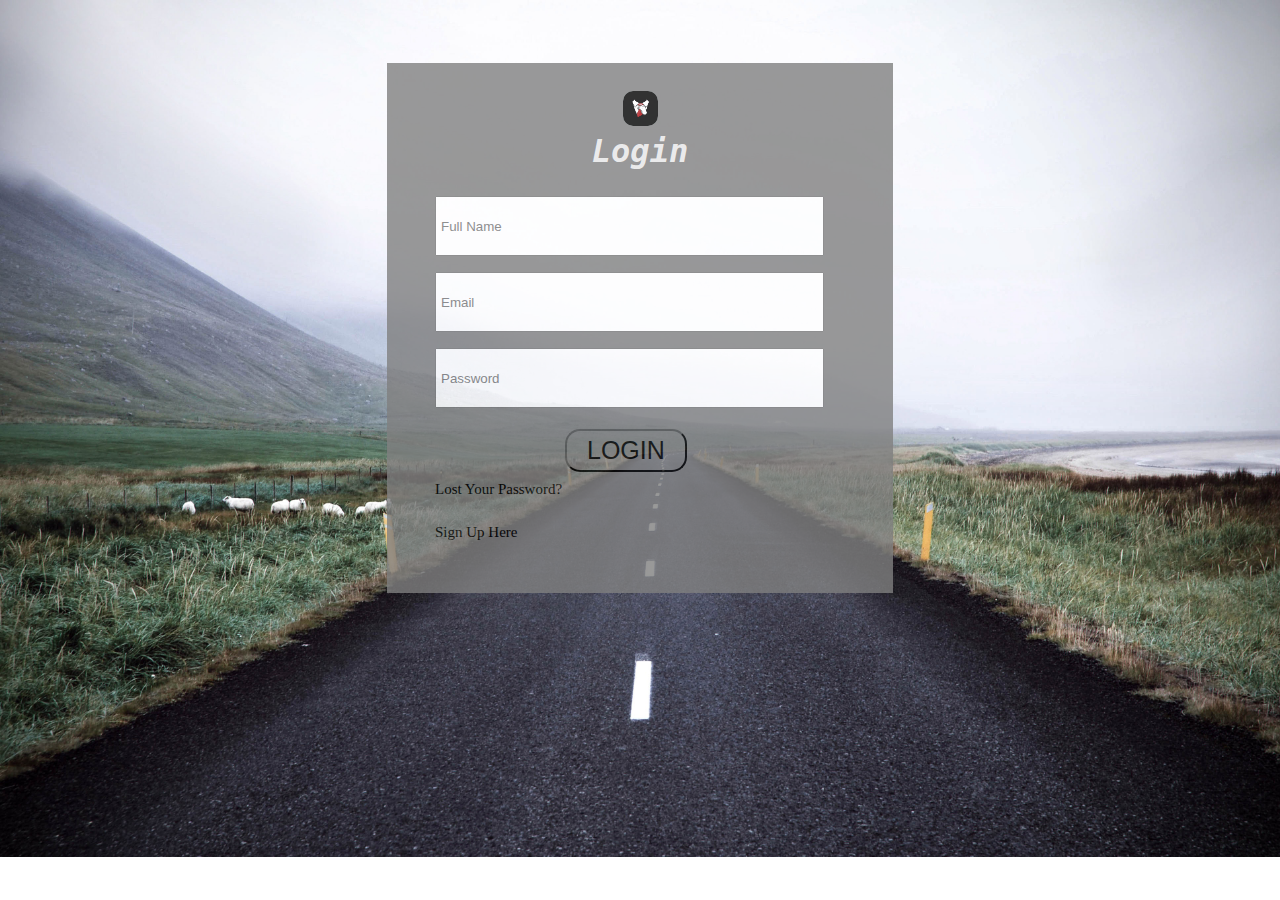
<file: index.html>
<!DOCTYPE html>
<html>
<head>
	<title>Login</title>
	<link rel="stylesheet" type="text/css" href="style.css">


</head>
<body>
	<div class="container">
		<div class="Login-From">
			
			<img src="nawer.jpg"  height="35" width="35"  class="login-img"  >
			<h2>Login</h2>
			<form>
				<input type="text" name="" placeholder="Full Name" class="Login-control">
				<input type="email" name="" placeholder="Email" class="Login-control">
				<input type="Password" placeholder="Password" class="Login-control">
				<input type="submit" value="Login" class="button">
				<br>
				<a href="lost.html">Lost Your Password?</a>
				<br>
				<br>
				<a href="signup.html">Sign Up Here</a>


			</form>
			
		</div>
		
	</div>


</body>
</html>
</file>
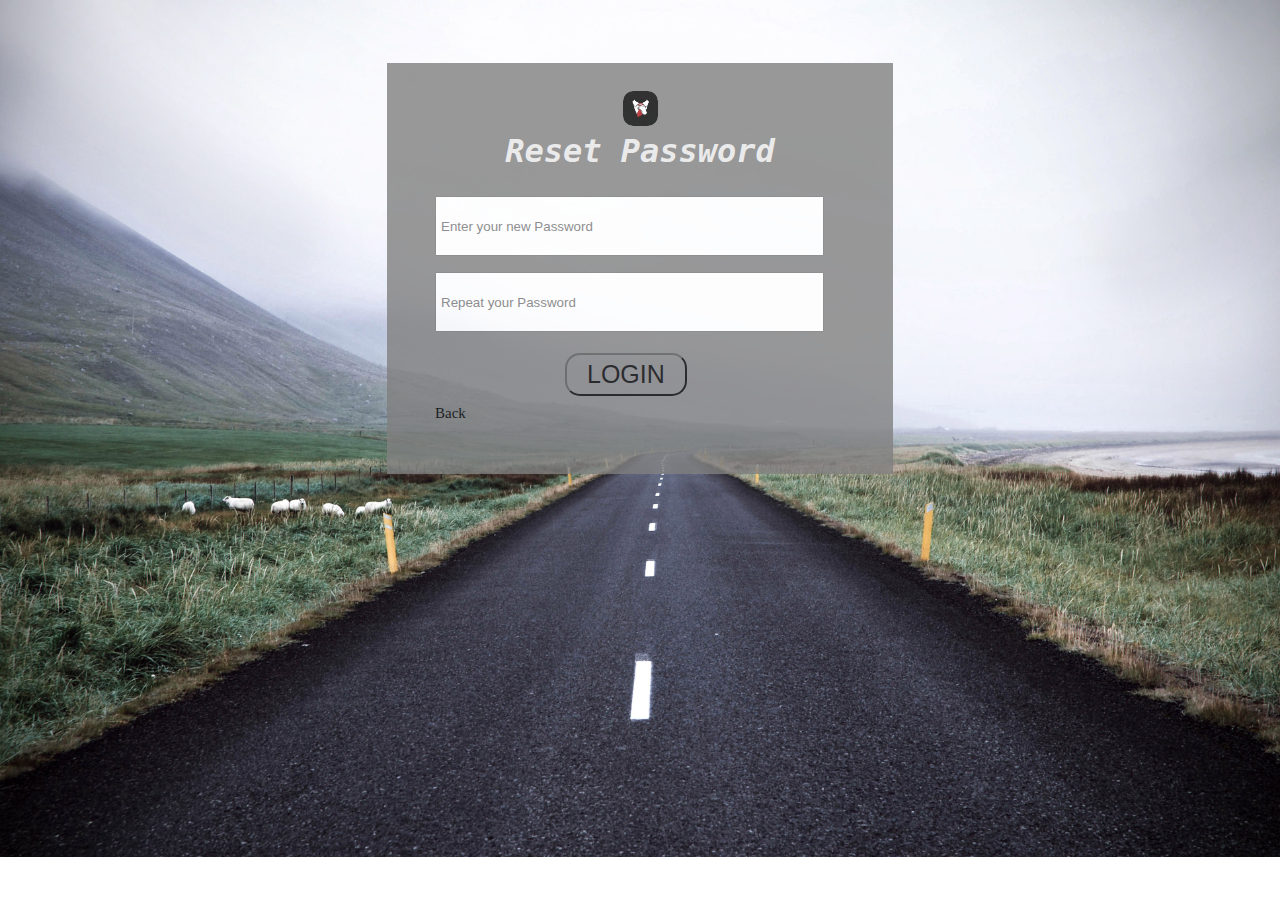
<file: lost.html>
<!DOCTYPE html>
<html>
<head>
	<title>Login</title>
	<link rel="stylesheet" type="text/css" href="style.css">


</head>
<body>
	<div class="container">
		<div class="Login-From">
			
			<img src="nawer.jpg"  height="35" width="35" class="login-img"  >
			<h2>Reset Password</h2>
			<form>
				
				<input type="Password" placeholder="Enter your new Password" class="Login-control">
				<input type="Password" placeholder="Repeat your Password" class="Login-control">
				<input type="submit" value="Login" class="button">
				<a href="login.html">Back</a>
</form>				
</div>
</div>
</body>
</html>
</file>
<file: style.css>
body{

	background: url(../img/bg1.jpg);
	background-repeat: no-repeat;
    background-size: cover;
    background-image: url("background2.jpg");

}

.container{

	width: 500px;
    margin: 5% auto;

}
img{
	display: block;
    margin: -5% auto;
    background: azure;
    border-radius: 10px;
}

h2{
	color: #ffffffd6;
    text-align: center;
    font-stretch: expanded;
    font-style: italic;
    font-family: monospace;
    font-size: 32px;
}

.Login-From{
	background: gray;
    opacity: 0.8;
    box-sizing: border-box;
    margin: 32px -3px;
    padding: 48px;

}
.Login-control{
	width: 92%;
    height: 30px;
    padding: 8px;
    margin-bottom: 16px;
    padding: 13px 4px;


}
.button{
	background: border-box;
    font-size: 25px;
    padding: 5px 20px;
    margin: 5px 130px;
    text-align: center;
    text-decoration-style: solid;
    text-transform: uppercase;
    border-radius: 15px;
    cursor: pointer;
}

.button:hover{

			box-shadow: 4px 4px 4px black;
            opacity: 0.8;
	 
}

.Login-From a{
	text-decoration: none;
	font-size: 15px;
	line-height: 25px;
	color: black;
	text-align: center;
}
</file>
